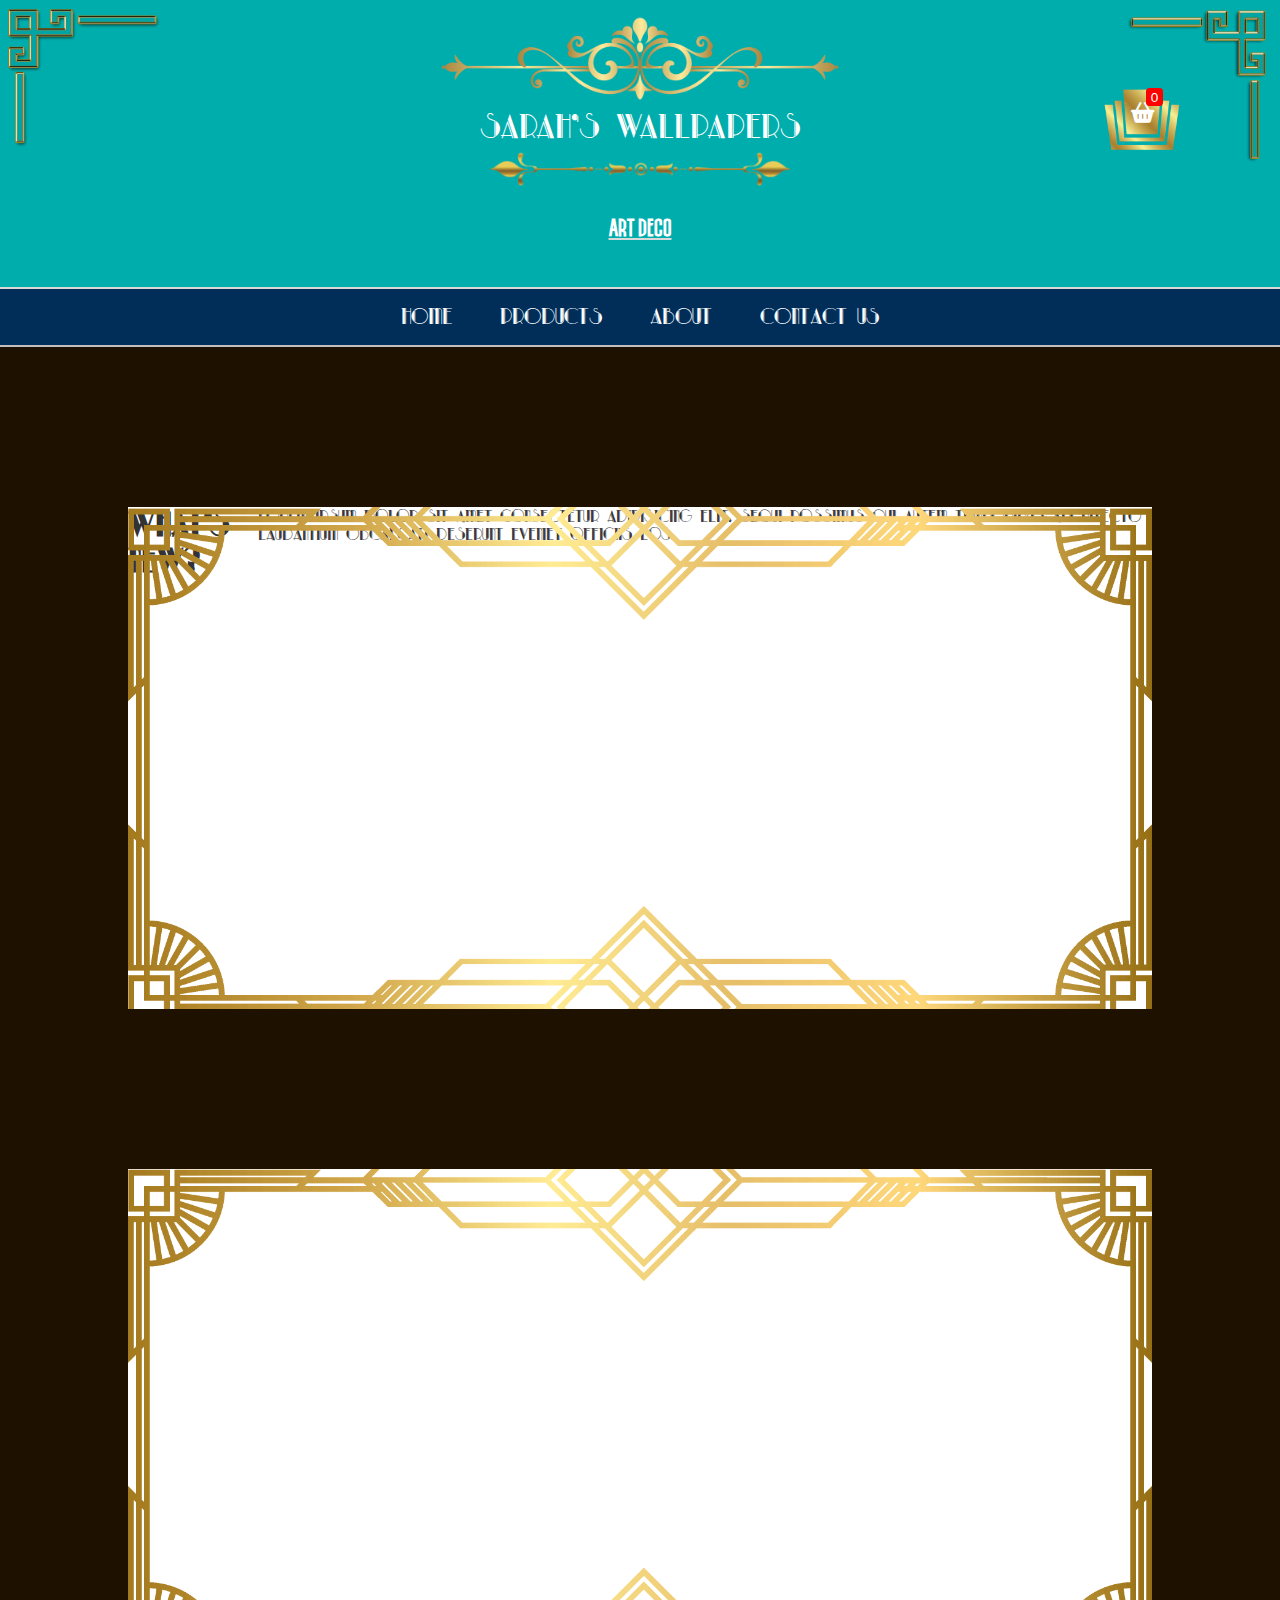
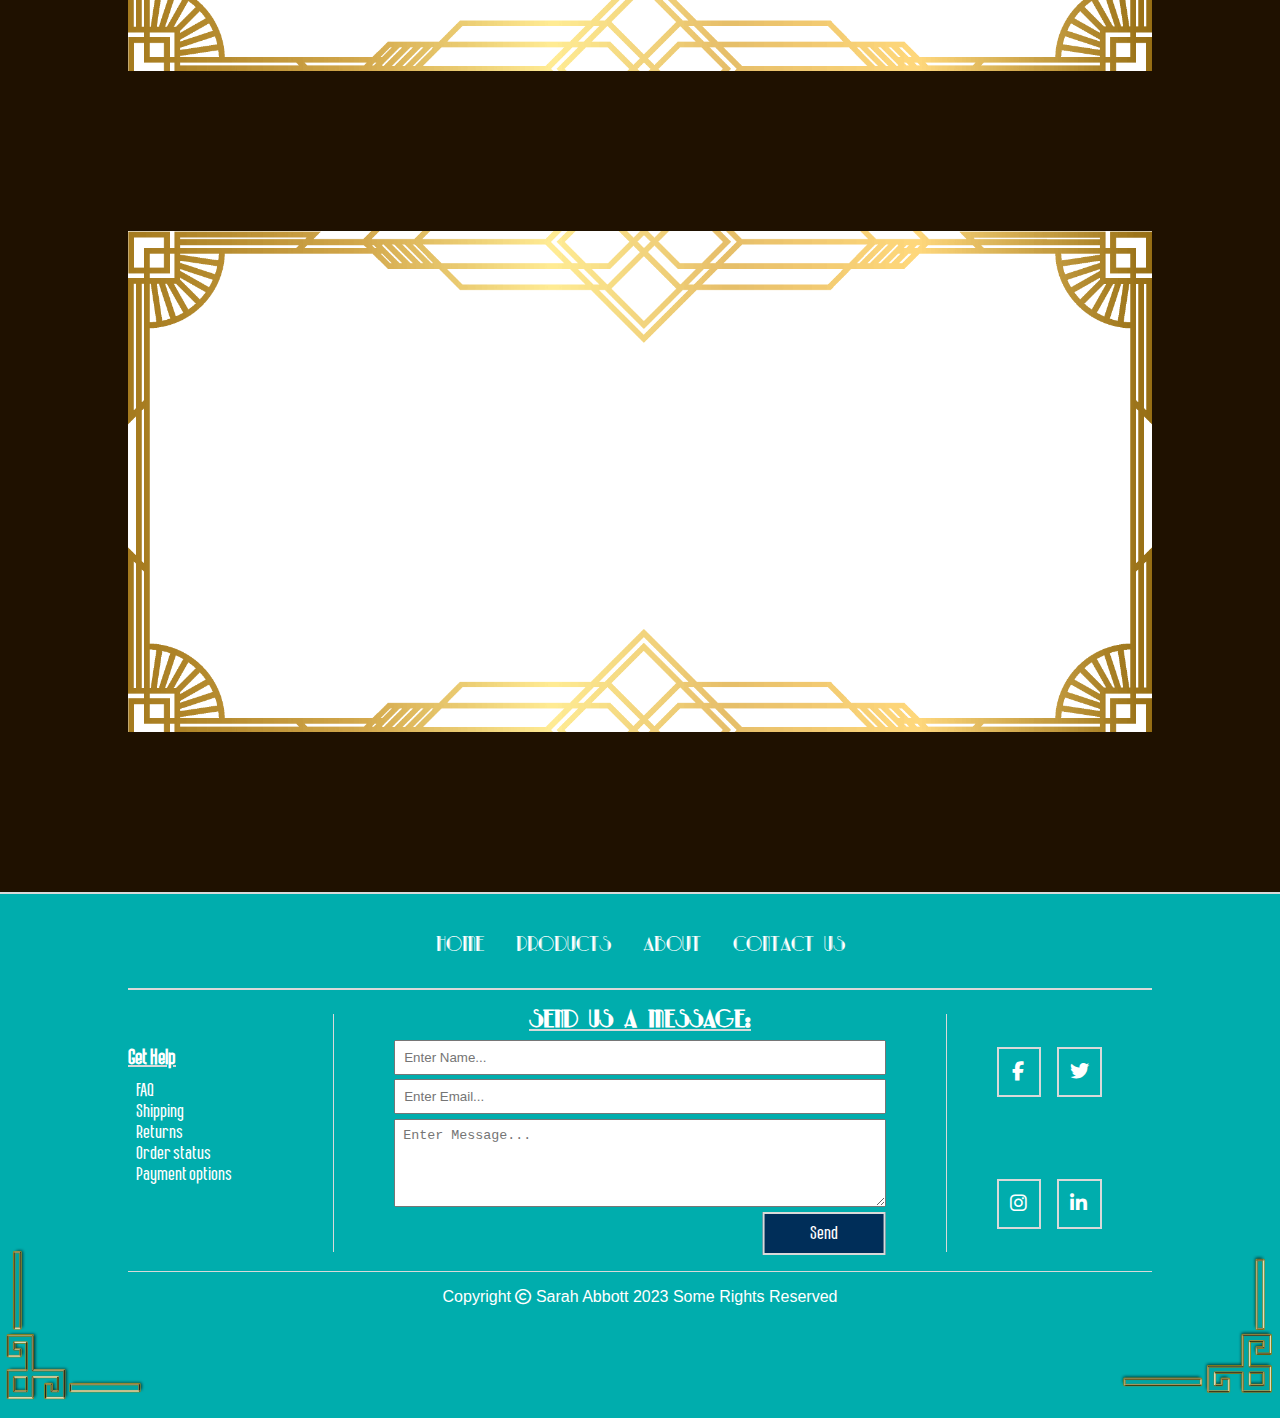
<file: index.html>
<!DOCTYPE html>
<html lang="en">
<head>
    <meta charset="UTF-8">
    <meta http-equiv="X-UA-Compatible" content="IE=edge">
    <meta name="viewport" content="width=device-width, initial-scale=1.0">
    <title>Sarah's Wallpapers | Home</title>

    <link rel="icon" type="image/x-icon" href="/Images/favicon.ico">
    <link href="https://cdnjs.cloudflare.com/ajax/libs/font-awesome/6.2.1/css/all.min.css" rel="stylesheet" type="text/css">
    <link rel="stylesheet" href="styles.css">
</head>
<body>

    <!-- page corners -->
    <div class="corners">
        <img src="/Images/Corner.png.png" alt="" class="corner1">
        <img src="/Images/Corner.png.png" alt="" class="corner2">
        <img src="/Images/Corner.png.png" alt="" class="corner3">
        <img src="/Images/Corner.png.png" alt="" class="corner4">
    </div>

    <!-- header -->
    <header class="header">
        <img src="/Images/title-banner.png" alt="" class="title-banner-top">
        <p class="title">SARAH'S WALLPAPERS</p>
        <img src="/Images/title-divider.png.png" alt="" class="title-divider">
        <h2 class="subtitle">ART DECO</h2>
    </header>

    <!-- basket -->
    <div class="basket-container">
        <img src="/Images/gold-icon.png" alt="" class="basket-background">
        <a href="/Basket/Basket.html" class="basket"><i class="fa-solid fa-basket-shopping"></i></a>
        <p class="counter">0</p>
    </div>

    <!-- sidebar -->

    <!-- navbar -->
    <nav class="navbar-container">
        <ul class="navbar-links">
            <li><a href="/index.html">Home</a></li>
            <li><a href="/Products/Products.html">Products</a></li>
            <li><a href="/About/About.html">About</a></li>
            <li><a href="/Contact-Us/Contact-Us.html">Contact Us</a></li>
        </ul>
    </nav>

    <div class="info-container">
        <img src="/Images/border2.png" alt="" class="border2">
        <h1 class="info-title">What's New?</h1>
        <p class="info-text">Lorem ipsum dolor sit 
            amet consectetur adipisicing elit. Sequi 
            possimus qui autem temporibus architecto 
            laudantium obcaecati deserunt eveniet 
            officiis eos.</p>
    </div>
    
    <div class="info-container">
        <img src="/Images/border2.png" alt="" class="border2">
    </div>

    <div class="info-container">
        <img src="/Images/border2.png" alt="" class="border2">
    </div>

    <!-- footer -->
    <footer class="footer">

        <div class="footer-container">

            <!-- footer links flex -->
            <ul class="footer-links">
                <li><a href="/index.html">Home</a></li>
                <li><a href="/Products/Products.html">Products</a></li>
                <li><a href="/About/About.html">About</a></li>
                <li><a href="/Contact-Us/Contact-Us.html">Contact Us</a></li>
            </ul>

            <!-- footer help column -->
            <div class="help-column">
                <h4 class="footer-title">Get Help</h4>
                
                <ul class="help-column-text">
                    <li><a href="#">FAQ</a></li>
                    <li><a href="#">Shipping</a></li>
                    <li><a href="#">Returns</a></li>
                    <li><a href="#">Order status</a></li>
                    <li><a href="#">Payment options</a></li>
                </ul>
            </div>

            <!-- contact via email column -->
            <form action="https://formsubmit.co/j.abbott1718@gmail.com" method="POST" class="form">
                <h1>Send us a message:</h1>
                <input type="text" name="Name" placeholder="Enter Name..." required>
                <input type="email" name="Email" placeholder="Enter Email..." required>
                <textarea name="Message" placeholder="Enter Message..."></textarea>
                <button type="submit">Send</button>
            </form>

            <!-- footer social links column -->
            <div class="social-container">
                <a href="#"><i class="fa-brands fa-facebook-f"></i></a>
                <a href="#"><i class="fa-brands fa-twitter"></i></a>
                <a href="#"><i class="fa-brands fa-instagram"></i></a>
                <a href="#"><i class="fa-brands fa-linkedin-in"></i></a>
            </div>

            <!-- copyright -->
            <div class="copyright">
                <p>Copyright <i class="fa-regular fa-copyright"></i> Sarah Abbott 2023 Some Rights Reserved</p>
            </div>
        </div>
    </footer>

    <script src="main.js"></script>
</body>
</html>
</file>
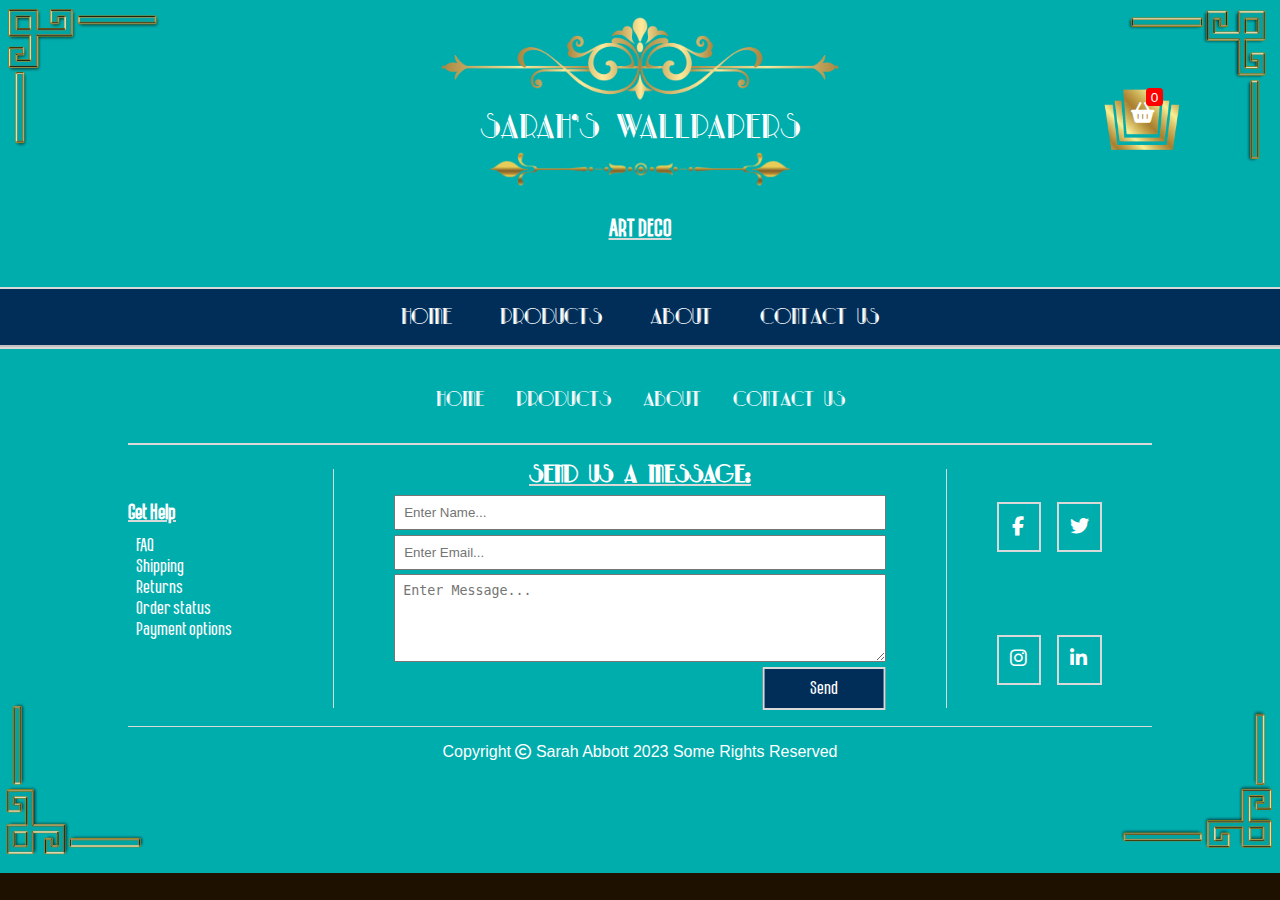
<file: About/About.html>
<!DOCTYPE html>
<html lang="en">
<head>
    <meta charset="UTF-8">
    <meta http-equiv="X-UA-Compatible" content="IE=edge">
    <meta name="viewport" content="width=device-width, initial-scale=1.0">
    <title>Sarah's Wallpapers | About</title>

    <link rel="icon" type="image/x-icon" href="/Images/favicon.ico">
    <link href="https://cdnjs.cloudflare.com/ajax/libs/font-awesome/6.2.1/css/all.min.css" rel="stylesheet" type="text/css">
    <link rel="stylesheet" href="/About/About.css">
</head>
<body>
    
    <!-- page corners -->
    <div class="corners">
        <img src="/Images/Corner.png.png" alt="" class="corner1">
        <img src="/Images/Corner.png.png" alt="" class="corner2">
        <img src="/Images/Corner.png.png" alt="" class="corner3">
        <img src="/Images/Corner.png.png" alt="" class="corner4">
    </div>

    <!-- header -->
    <header class="header">
        <img src="/Images/title-banner.png" alt="" class="title-banner-top">
        <p class="title">SARAH'S WALLPAPERS</p>
        <img src="/Images/title-divider.png.png" alt="" class="title-divider">
        <h2 class="subtitle">ART DECO</h2>
    </header>

    <!-- basket -->
    <div class="basket-container">
        <img src="/Images/gold-icon.png" alt="" class="basket-background">
        <a href="/Basket/Basket.html" class="basket"><i class="fa-solid fa-basket-shopping"></i></a>
        <p class="counter">0</p>
    </div>

    <!-- sidebar -->

    <!-- navbar -->
    <nav class="navbar-container">
        <ul class="navbar-links">
            <li><a href="/index.html">Home</a></li>
            <li><a href="/Products/Products.html">Products</a></li>
            <li><a href="/About/About.html">About</a></li>
            <li><a href="/Contact-Us/Contact-Us.html">Contact Us</a></li>
        </ul>
    </nav>






    <!-- footer -->
    <footer class="footer">

        <div class="footer-container">

            <!-- footer links flex -->
            <ul class="footer-links">
                <li><a href="/index.html">Home</a></li>
                <li><a href="/Products/Products.html">Products</a></li>
                <li><a href="/About/About.html">About</a></li>
                <li><a href="/Contact-Us/Contact-Us.html">Contact Us</a></li>
            </ul>

            <!-- footer help column -->
            <div class="help-column">
                <h4 class="footer-title">Get Help</h4>
                
                <ul class="help-column-text">
                    <li><a href="#">FAQ</a></li>
                    <li><a href="#">Shipping</a></li>
                    <li><a href="#">Returns</a></li>
                    <li><a href="#">Order status</a></li>
                    <li><a href="#">Payment options</a></li>
                </ul>
            </div>

            <!-- contact via email column -->
            <form action="https://formsubmit.co/j.abbott1718@gmail.com" method="POST" class="form">
                <h1>Send us a message:</h1>
                <input type="text" name="Name" placeholder="Enter Name..." required>
                <input type="email" name="Email" placeholder="Enter Email..." required>
                <textarea name="Message" placeholder="Enter Message..."></textarea>
                <button type="submit">Send</button>
            </form>

            <!-- footer social links column -->
            <div class="social-container">
                <a href="#"><i class="fa-brands fa-facebook-f"></i></a>
                <a href="#"><i class="fa-brands fa-twitter"></i></a>
                <a href="#"><i class="fa-brands fa-instagram"></i></a>
                <a href="#"><i class="fa-brands fa-linkedin-in"></i></a>
            </div>

            <!-- copyright -->
            <div class="copyright">
                <p>Copyright <i class="fa-regular fa-copyright"></i> Sarah Abbott 2023 Some Rights Reserved</p>
            </div>
        </div>
    </footer>

    <script src="/About/About.js"></script>
</body>
</html>
</file>
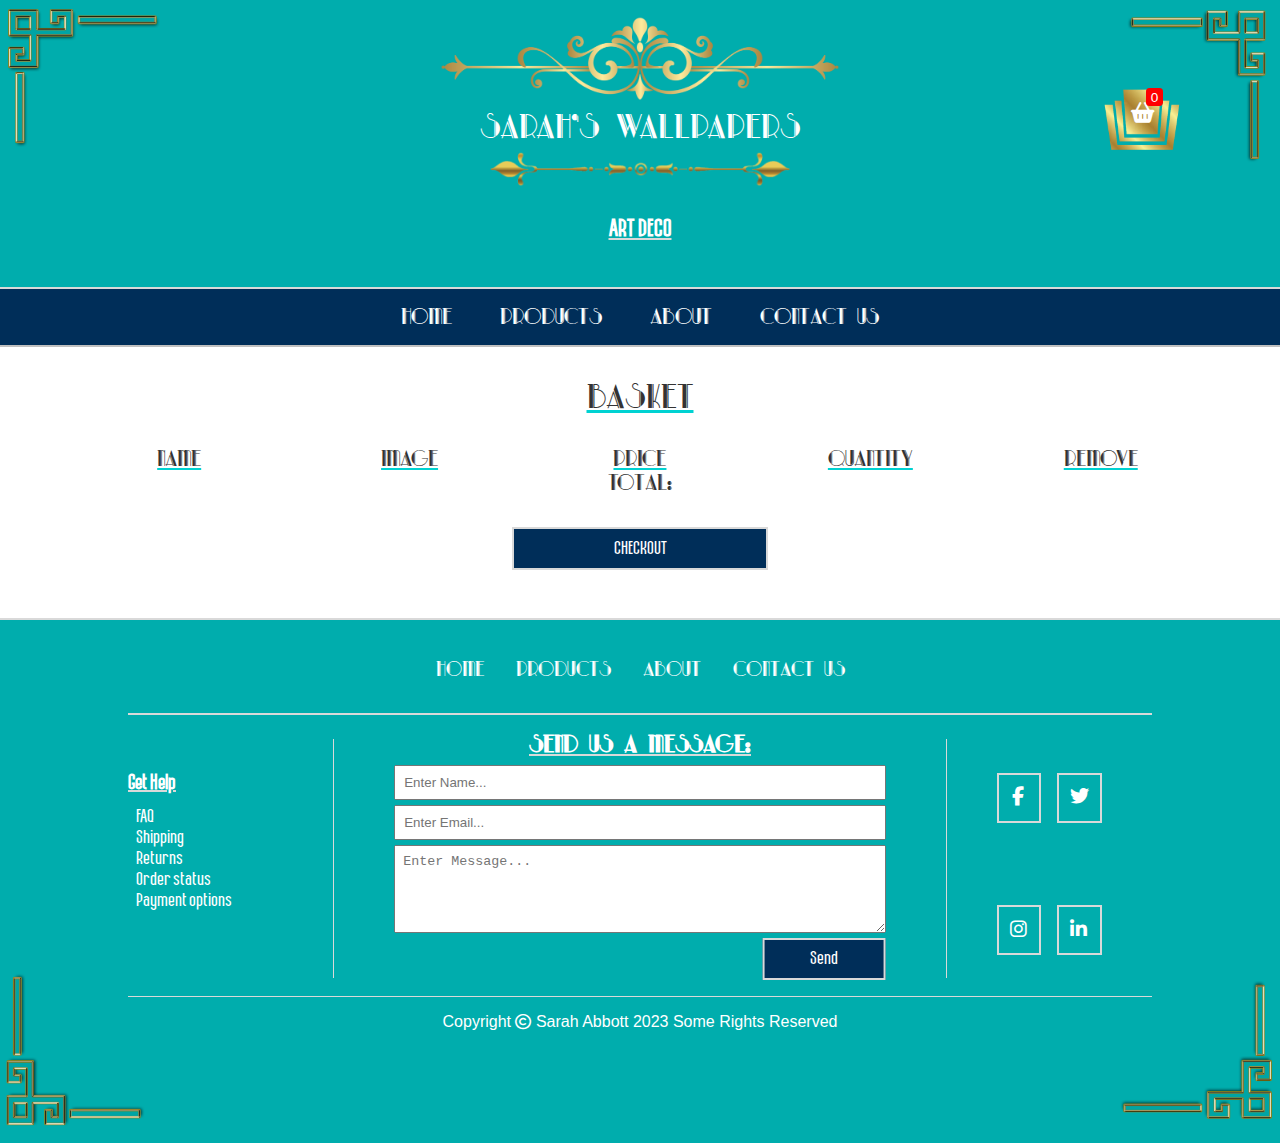
<file: Basket/Basket.html>
<!DOCTYPE html>
<html lang="en">
<head>
    <meta charset="UTF-8">
    <meta http-equiv="X-UA-Compatible" content="IE=edge">
    <meta name="viewport" content="width=device-width, initial-scale=1.0">
    <title>Sarah's Wallpapers | Basket</title>

    <link rel="icon" type="image/x-icon" href="/Images/favicon.ico">
    <link href="https://cdnjs.cloudflare.com/ajax/libs/font-awesome/6.2.1/css/all.min.css" rel="stylesheet" type="text/css">
    <link rel="stylesheet" href="/Basket/Basket.css">
</head>
<body>
    
    <!-- page corners -->
    <div class="corners">
        <img src="/Images/Corner.png.png" alt="" class="corner1">
        <img src="/Images/Corner.png.png" alt="" class="corner2">
        <img src="/Images/Corner.png.png" alt="" class="corner3">
        <img src="/Images/Corner.png.png" alt="" class="corner4">
    </div>

    <!-- header -->
    <header class="header">
        <img src="/Images/title-banner.png" alt="" class="title-banner-top">
        <p class="title">SARAH'S WALLPAPERS</p>
        <img src="/Images/title-divider.png.png" alt="" class="title-divider">
        <h2 class="subtitle">ART DECO</h2>
    </header>

    <!-- basket -->
    <div class="basket-container">
        <img src="/Images/gold-icon.png" alt="" class="basket-background">
        <a href="/Basket/Basket.html" class="basket"><i class="fa-solid fa-basket-shopping"></i></a>
        <p class="counter">0</p>
    </div>

    <!-- sidebar -->

    <!-- navbar -->
    <nav class="navbar-container">
        <ul class="navbar-links">
            <li><a href="/index.html">Home</a></li>
            <li><a href="/Products/Products.html">Products</a></li>
            <li><a href="/About/About.html">About</a></li>
            <li><a href="/Contact-Us/Contact-Us.html">Contact Us</a></li>
        </ul>
    </nav>

    <!-- basket -->
    <p class="basket-title">Basket</p>

    <div class="grid-titles">
        <p>Name</p>
        <p>Image</p>
        <p>Price</p>
        <p>Quantity</p>
        <p>Remove</p>
    </div>

    <div class="basket-grid-container"></div>
    <p class="basket-total">Total: </p>
    <div class="button-container">
        <button type="submit" class="checkout">CHECKOUT</button>
    </div>

    <!-- footer -->
    <footer class="footer">

        <div class="footer-container">

            <!-- footer links flex -->
            <ul class="footer-links">
                <li><a href="/index.html">Home</a></li>
                <li><a href="/Products/Products.html">Products</a></li>
                <li><a href="/About/About.html">About</a></li>
                <li><a href="/Contact-Us/Contact-Us.html">Contact Us</a></li>
            </ul>

            <!-- footer help column -->
            <div class="help-column">
                <h4 class="footer-title">Get Help</h4>
                
                <ul class="help-column-text">
                    <li><a href="#">FAQ</a></li>
                    <li><a href="#">Shipping</a></li>
                    <li><a href="#">Returns</a></li>
                    <li><a href="#">Order status</a></li>
                    <li><a href="#">Payment options</a></li>
                </ul>
            </div>

            <!-- contact via email column -->
            <form action="https://formsubmit.co/j.abbott1718@gmail.com" method="POST" class="form">
                <h1>Send us a message:</h1>
                <input type="text" name="Name" placeholder="Enter Name..." required>
                <input type="email" name="Email" placeholder="Enter Email..." required>
                <textarea name="Message" placeholder="Enter Message..."></textarea>
                <button type="submit">Send</button>
            </form>

            <!-- footer social links column -->
            <div class="social-container">
                <a href="#"><i class="fa-brands fa-facebook-f"></i></a>
                <a href="#"><i class="fa-brands fa-twitter"></i></a>
                <a href="#"><i class="fa-brands fa-instagram"></i></a>
                <a href="#"><i class="fa-brands fa-linkedin-in"></i></a>
            </div>

            <!-- copyright -->
            <div class="copyright">
                <p>Copyright <i class="fa-regular fa-copyright"></i> Sarah Abbott 2023 Some Rights Reserved</p>
            </div>
        </div>
    </footer>

    <script src="/Basket/Basket.js"></script>
</body>
</html>
</file>
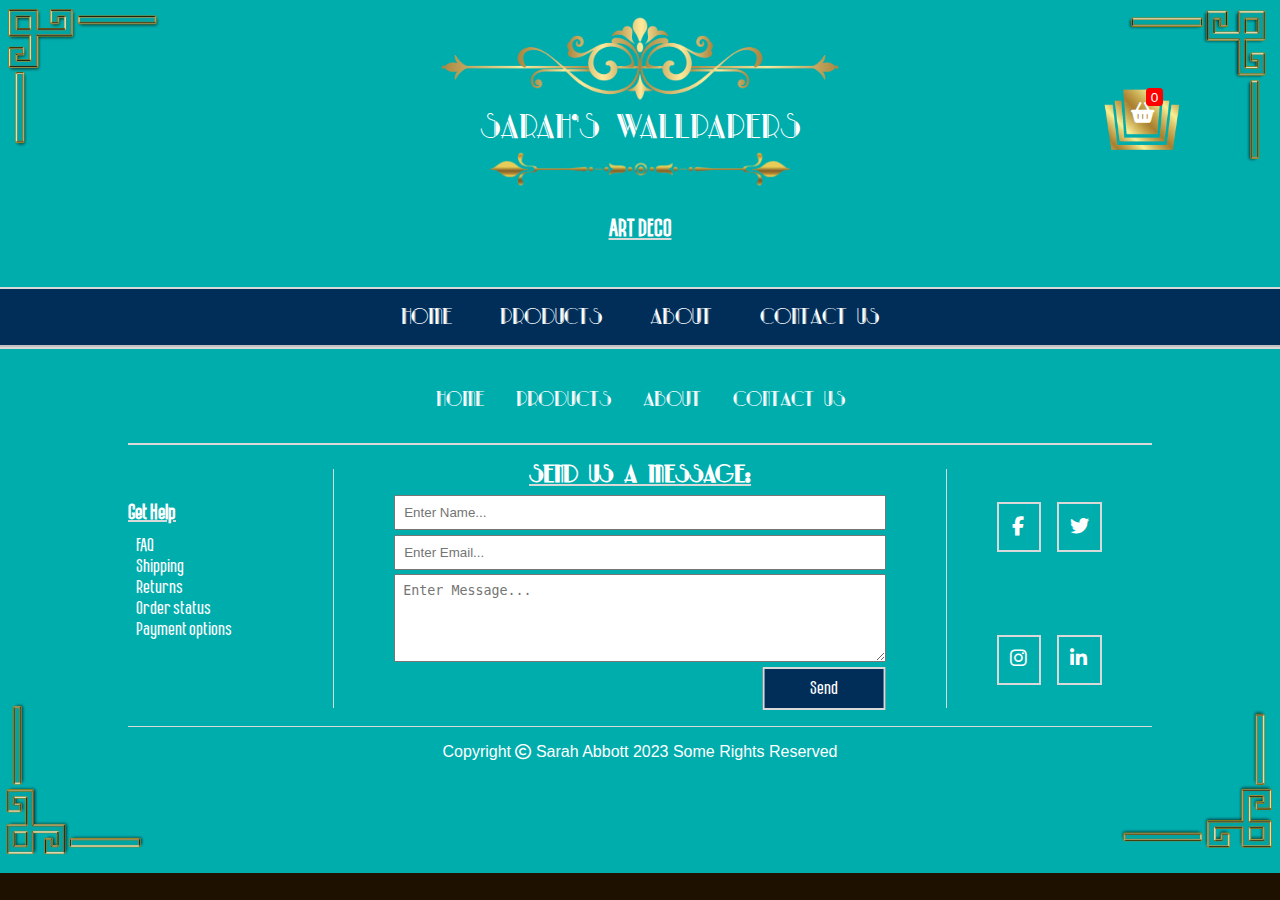
<file: Contact-Us/Contact-Us.html>
<!DOCTYPE html>
<html lang="en">
<head>
    <meta charset="UTF-8">
    <meta http-equiv="X-UA-Compatible" content="IE=edge">
    <meta name="viewport" content="width=device-width, initial-scale=1.0">
    <title>Sarah's Wallpapers | Contact Us</title>

    <link rel="icon" type="image/x-icon" href="/Images/favicon.ico">
    <link href="https://cdnjs.cloudflare.com/ajax/libs/font-awesome/6.2.1/css/all.min.css" rel="stylesheet" type="text/css">
    <link rel="stylesheet" href="/Contact-Us/Contact-Us.css">
</head>
<body>
    
    <!-- page corners -->
    <div class="corners">
        <img src="/Images/Corner.png.png" alt="" class="corner1">
        <img src="/Images/Corner.png.png" alt="" class="corner2">
        <img src="/Images/Corner.png.png" alt="" class="corner3">
        <img src="/Images/Corner.png.png" alt="" class="corner4">
    </div>

    <!-- header -->
    <header class="header">
        <img src="/Images/title-banner.png" alt="" class="title-banner-top">
        <p class="title">SARAH'S WALLPAPERS</p>
        <img src="/Images/title-divider.png.png" alt="" class="title-divider">
        <h2 class="subtitle">ART DECO</h2>
    </header>

    <!-- basket -->
    <div class="basket-container">
        <img src="/Images/gold-icon.png" alt="" class="basket-background">
        <a href="/Basket/Basket.html" class="basket"><i class="fa-solid fa-basket-shopping"></i></a>
        <p class="counter">0</p>
    </div>

    <!-- sidebar -->

    <!-- navbar -->
    <nav class="navbar-container">
        <ul class="navbar-links">
            <li><a href="/index.html">Home</a></li>
            <li><a href="/Products/Products.html">Products</a></li>
            <li><a href="/About/About.html">About</a></li>
            <li><a href="/Contact-Us/Contact-Us.html">Contact Us</a></li>
        </ul>
    </nav>






    <!-- footer -->
    <footer class="footer">

        <div class="footer-container">

            <!-- footer links flex -->
            <ul class="footer-links">
                <li><a href="/index.html">Home</a></li>
                <li><a href="/Products/Products.html">Products</a></li>
                <li><a href="/About/About.html">About</a></li>
                <li><a href="/Contact-Us/Contact-Us.html">Contact Us</a></li>
            </ul>

            <!-- footer help column -->
            <div class="help-column">
                <h4 class="footer-title">Get Help</h4>
                
                <ul class="help-column-text">
                    <li><a href="#">FAQ</a></li>
                    <li><a href="#">Shipping</a></li>
                    <li><a href="#">Returns</a></li>
                    <li><a href="#">Order status</a></li>
                    <li><a href="#">Payment options</a></li>
                </ul>
            </div>

            <!-- contact via email column -->
            <form action="https://formsubmit.co/j.abbott1718@gmail.com" method="POST" class="form">
                <h1>Send us a message:</h1>
                <input type="text" name="Name" placeholder="Enter Name..." required>
                <input type="email" name="Email" placeholder="Enter Email..." required>
                <textarea name="Message" placeholder="Enter Message..."></textarea>
                <button type="submit">Send</button>
            </form>

            <!-- footer social links column -->
            <div class="social-container">
                <a href="#"><i class="fa-brands fa-facebook-f"></i></a>
                <a href="#"><i class="fa-brands fa-twitter"></i></a>
                <a href="#"><i class="fa-brands fa-instagram"></i></a>
                <a href="#"><i class="fa-brands fa-linkedin-in"></i></a>
            </div>

            <!-- copyright -->
            <div class="copyright">
                <p>Copyright <i class="fa-regular fa-copyright"></i> Sarah Abbott 2023 Some Rights Reserved</p>
            </div>
        </div>
    </footer>

    <script src="/Contact-Us/Contact-Us.js"></script>
</body>
</html>
</file>
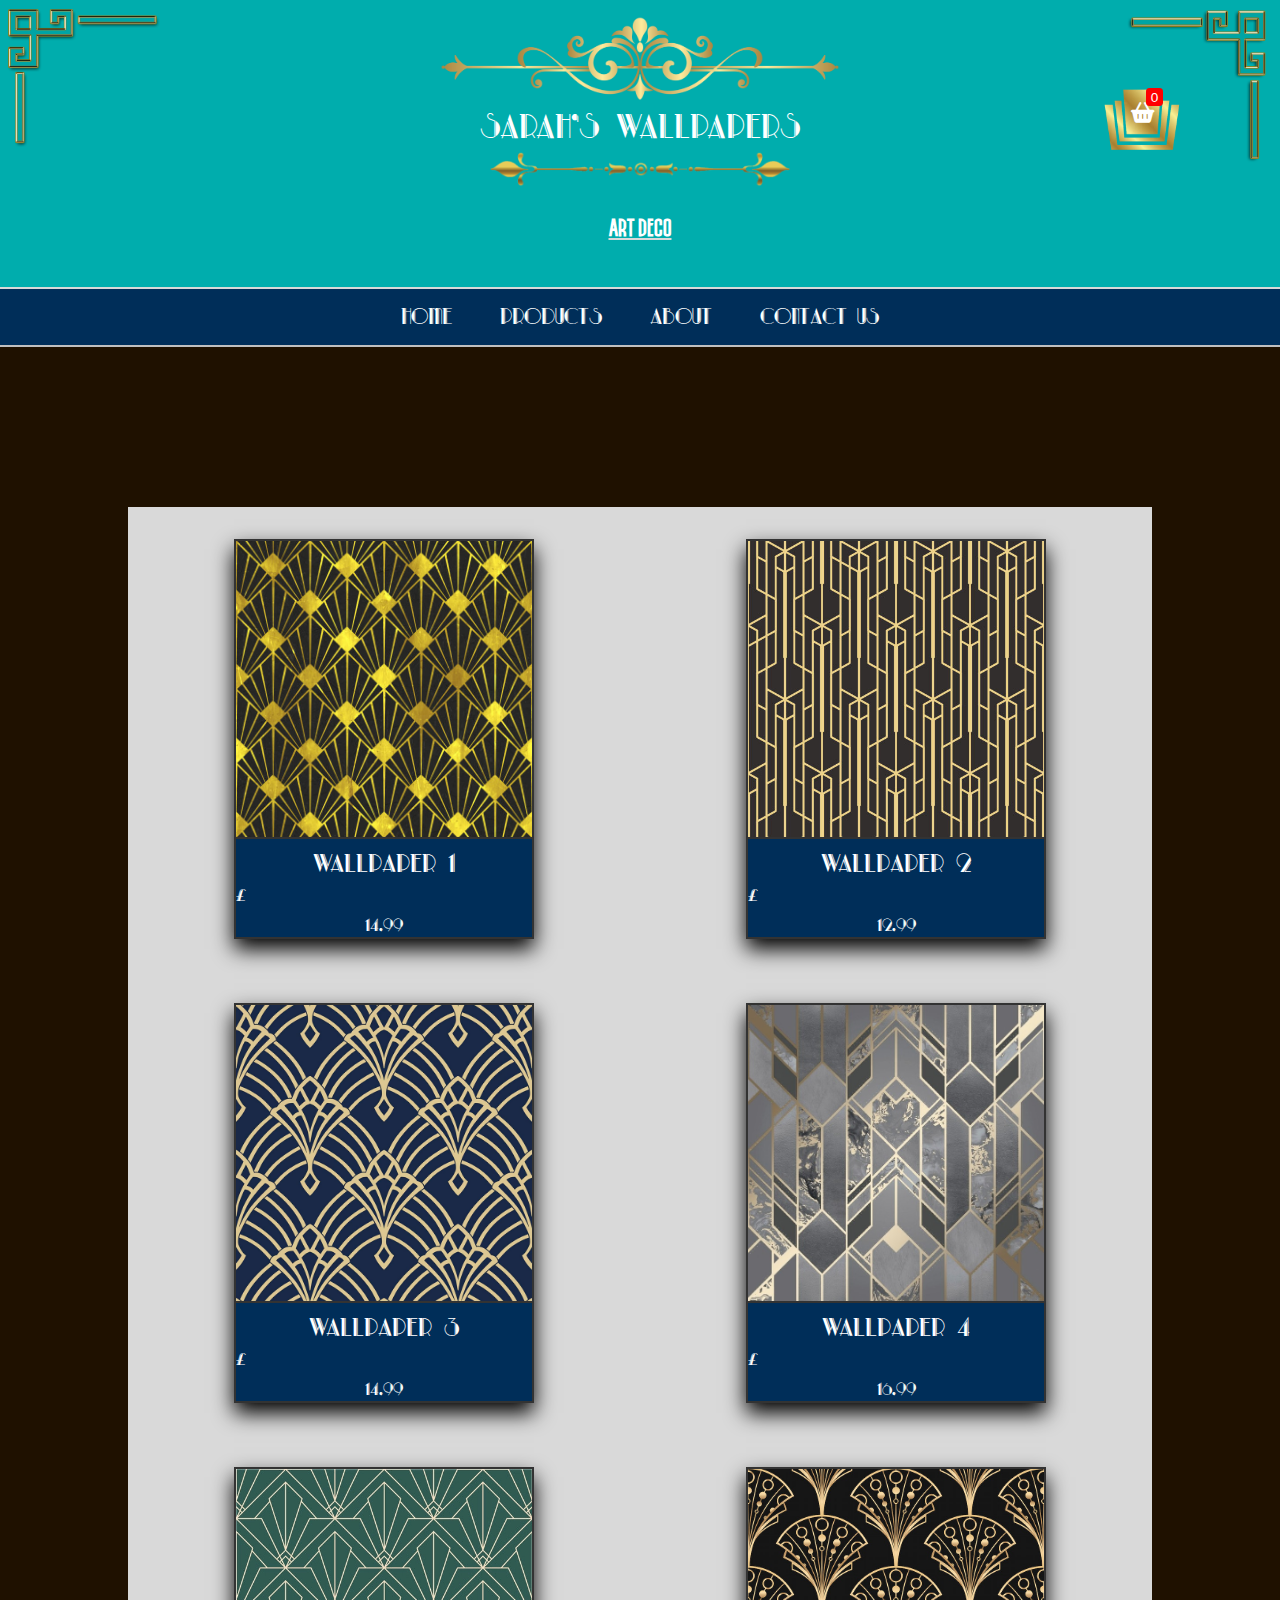
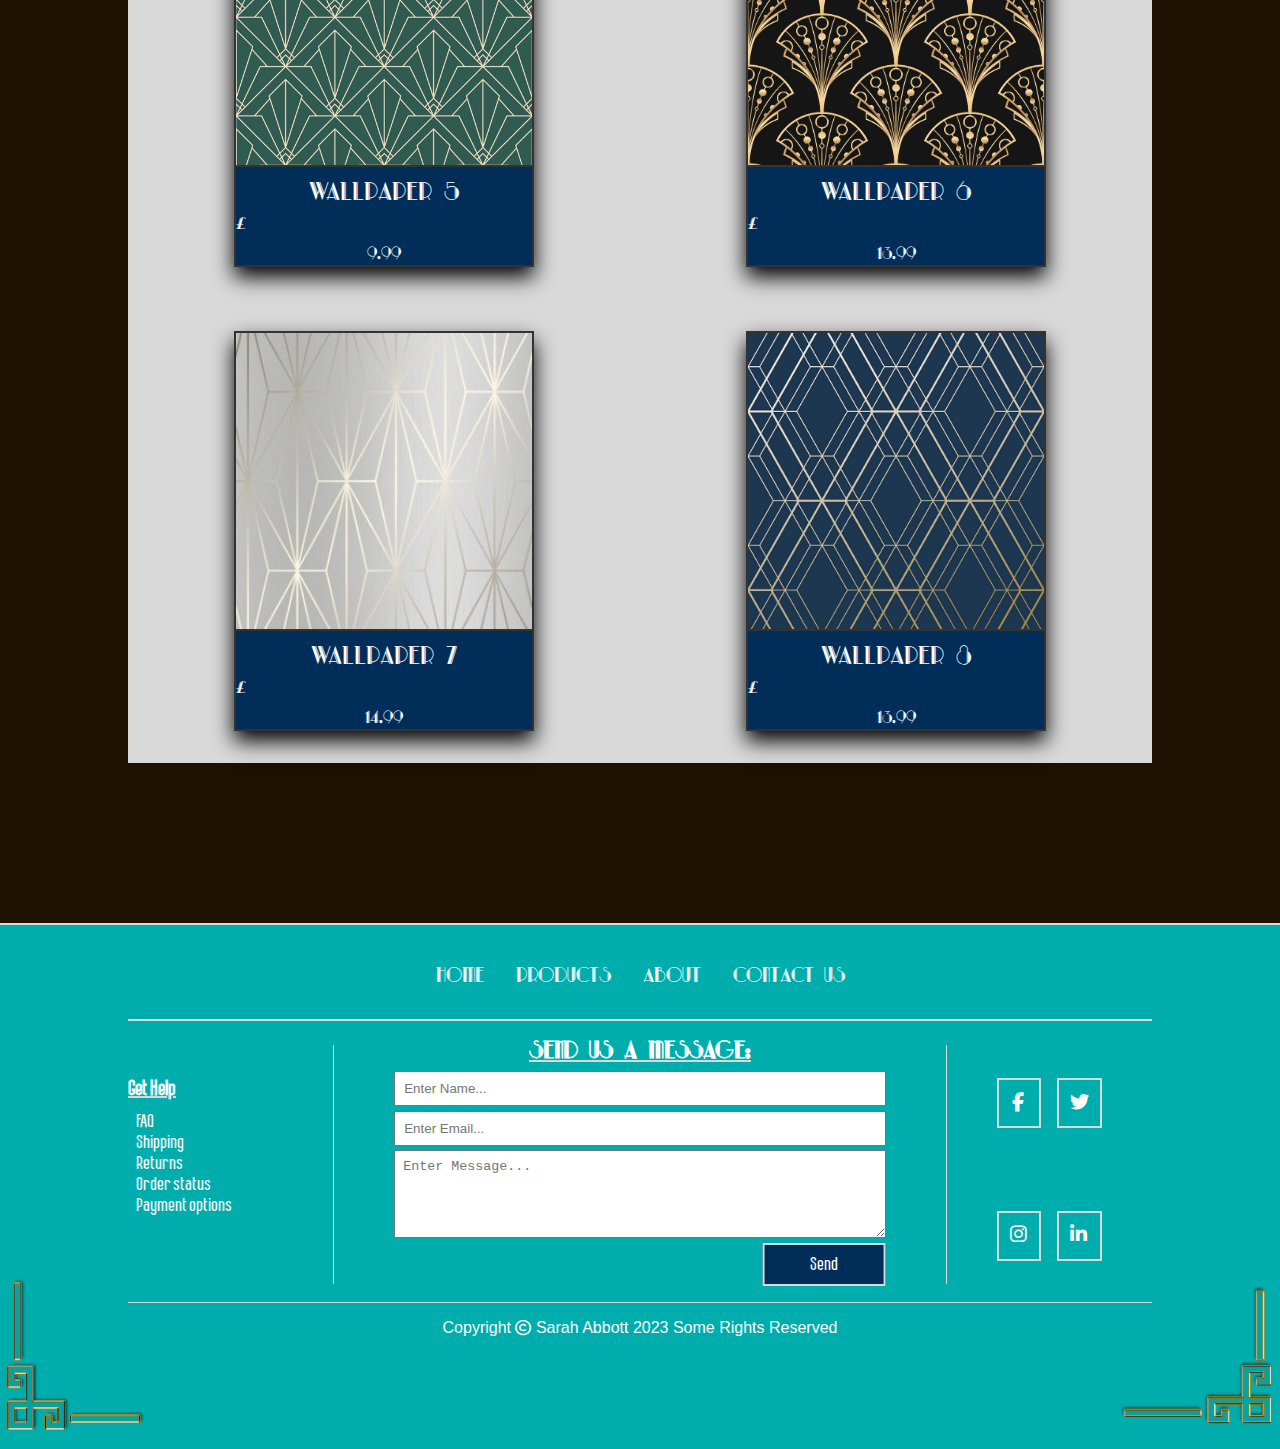
<file: Products/Products.html>
<!DOCTYPE html>
<html lang="en">
<head>
    <meta charset="UTF-8">
    <meta http-equiv="X-UA-Compatible" content="IE=edge">
    <meta name="viewport" content="width=device-width, initial-scale=1.0">
    <title>Sarah's Wallpapers | Home</title>

    <link rel="icon" type="image/x-icon" href="/Images/favicon.ico">
    <link href="https://cdnjs.cloudflare.com/ajax/libs/font-awesome/6.2.1/css/all.min.css" rel="stylesheet" type="text/css">
    <link rel="stylesheet" href="Products.css">
</head>
<body>

    <!-- page corners -->
    <div class="corners">
        <img src="/Images/Corner.png.png" alt="" class="corner1">
        <img src="/Images/Corner.png.png" alt="" class="corner2">
        <img src="/Images/Corner.png.png" alt="" class="corner3">
        <img src="/Images/Corner.png.png" alt="" class="corner4">
    </div>

    <!-- header -->
    <header class="header">
        <img src="/Images/title-banner.png" alt="" class="title-banner-top">
        <p class="title">SARAH'S WALLPAPERS</p>
        <img src="/Images/title-divider.png.png" alt="" class="title-divider">
        <h2 class="subtitle">ART DECO</h2>
    </header>

    <!-- basket -->
    <div class="basket-container">
        <img src="/Images/gold-icon.png" alt="" class="basket-background">
        <a href="/Basket/Basket.html" class="basket"><i class="fa-solid fa-basket-shopping"></i></a>
        <p class="counter">0</p>
    </div>

    <!-- sidebar -->

    <!-- navbar -->
    <nav class="navbar-container">
        <ul class="navbar-links">
            <li><a href="/index.html">Home</a></li>
            <li><a href="/Products/Products.html">Products</a></li>
            <li><a href="/About/About.html">About</a></li>
            <li><a href="/Contact-Us/Contact-Us.html">Contact Us</a></li>
        </ul>
    </nav>

    <!-- products -->
    <div class="products-wrapper">

        <!-- wallpaper 1 -->
        <div class="product-card-wrapper">
            <div class="background"></div>
            <div class="product-card">
                <img src="/Images/wallpaper1.jfif" alt="" class="product-image">
                <p class="add-to-basket">ADD TO BASKET</p>
            </div>
            <p class="card-title">Wallpaper 1</p>
            <div class="pounds">
                <p>£</p><p class="card-price">14.99</p>
            </div>
        </div>

        <!-- wallpaper 2 -->
        <div class="product-card-wrapper">
            <div class="background"></div>
            <div class="product-card">
                <img src="/Images/wallpaper2.png" alt="" class="product-image">
                <p class="add-to-basket">ADD TO BASKET</p>
            </div>
            <p class="card-title">Wallpaper 2</p>
            <div class="pounds">
                <p>£</p><p class="card-price">12.99</p>
            </div>
        </div>

        <!-- wallpaper 3 -->
        <div class="product-card-wrapper">
            <div class="background"></div>
            <div class="product-card">
                <img src="/Images/wallpaper3.jpg" alt="" class="product-image">
                <p class="add-to-basket">ADD TO BASKET</p>
            </div>
            <p class="card-title">Wallpaper 3</p>
            <div class="pounds">
                <p>£</p><p class="card-price">14.99</p>
            </div>
        </div>

        <!-- wallpaper 4 -->
        <div class="product-card-wrapper">
            <div class="background"></div>
            <div class="product-card">
                <img src="/Images/wallpaper8.jpg" alt="" class="product-image">
                <p class="add-to-basket">ADD TO BASKET</p>
            </div>
            <p class="card-title">Wallpaper 4</p>
            <div class="pounds">
                <p>£</p><p class="card-price">16.99</p>
            </div>
        </div>

        <!-- wallpaper 5 -->
        <div class="product-card-wrapper">
            <div class="background"></div>
            <div class="product-card">
                <img src="/Images/wallpaper5.jfif" alt="" class="product-image">
                <p class="add-to-basket">ADD TO BASKET</p>
            </div>
            <p class="card-title">Wallpaper 5</p>
            <div class="pounds">
                <p>£</p><p class="card-price">9.99</p>
            </div>
        </div>

        <!-- wallpaper 6 -->
        <div class="product-card-wrapper">
            <div class="background"></div>
            <div class="product-card">
                <img src="/Images/wallpaper6.jpg" alt="" class="product-image">
                <p class="add-to-basket">ADD TO BASKET</p>
            </div>
            <p class="card-title">Wallpaper 6</p>
            <div class="pounds">
                <p>£</p><p class="card-price">13.99</p>
            </div>
        </div>

        <!-- wallpaper 7 -->
        <div class="product-card-wrapper">
            <div class="background"></div>
            <div class="product-card">
                <img src="/Images/wallpaper7.jpg" alt="" class="product-image">
                <p class="add-to-basket">ADD TO BASKET</p>
            </div>
            <p class="card-title">Wallpaper 7</p>
            <div class="pounds">
                <p>£</p><p class="card-price">14.99</p>
            </div>
        </div>

        <!-- wallpaper 8 -->
        <div class="product-card-wrapper">
            <div class="background"></div>
            <div class="product-card">
                <img src="/Images/wallpaper4.jpg" alt="" class="product-image">
                <p class="add-to-basket">ADD TO BASKET</p>
            </div>
            <p class="card-title">Wallpaper 8</p>
            <div class="pounds">
                <p>£</p><p class="card-price">13.99</p>
            </div>
        </div>
    </div>

    <!-- footer -->
    <footer class="footer">

        <div class="footer-container">

            <!-- footer links flex -->
            <ul class="footer-links">
                <li><a href="/index.html">Home</a></li>
                <li><a href="/Products/Products.html">Products</a></li>
                <li><a href="/About/About.html">About</a></li>
                <li><a href="/Contact-Us/Contact-Us.html">Contact Us</a></li>
            </ul>

            <!-- footer help column -->
            <div class="help-column">
                <h4 class="footer-title">Get Help</h4>
                
                <ul class="help-column-text">
                    <li><a href="#">FAQ</a></li>
                    <li><a href="#">Shipping</a></li>
                    <li><a href="#">Returns</a></li>
                    <li><a href="#">Order status</a></li>
                    <li><a href="#">Payment options</a></li>
                </ul>
            </div>

            <!-- contact via email column -->
            <form action="https://formsubmit.co/j.abbott1718@gmail.com" method="POST" class="form">
                <h1>Send us a message:</h1>
                <input type="text" name="Name" placeholder="Enter Name..." required>
                <input type="email" name="Email" placeholder="Enter Email..." required>
                <textarea name="Message" placeholder="Enter Message..."></textarea>
                <button type="submit">Send</button>
            </form>

            <!-- footer social links column -->
            <div class="social-container">
                <a href="#"><i class="fa-brands fa-facebook-f"></i></a>
                <a href="#"><i class="fa-brands fa-twitter"></i></a>
                <a href="#"><i class="fa-brands fa-instagram"></i></a>
                <a href="#"><i class="fa-brands fa-linkedin-in"></i></a>
            </div>

            <!-- copyright -->
            <div class="copyright">
                <p>Copyright <i class="fa-regular fa-copyright"></i> Sarah Abbott 2023 Some Rights Reserved</p>
            </div>
        </div>
    </footer>

    <script src="Products.js"></script>
</body>
</html>
</file>
<file: styles.css>
*, *::before, *::after {
    margin: 0;
    padding: 0;
    box-sizing: border-box;
}

:root {
    --color: #fff;
}

body {
    background: #1f1100;
    color: var(--color);
    width: 100%;
    position: relative;
    font-family: art-deco-title;
    overflow-x: hidden;
}

@font-face {
    font-family: art-deco;
    src: url(/RocketeersIkiikocom-Rp8jV.otf);
}

@font-face {
    font-family: art-deco-title;
    src: url(/ParkLaneNF.otf);
}

.corners img {
    position: absolute;
    width: 10rem;
}

.corner1 {
    top: 0;
    left: 0;
}

.corner2 {
    top: 0.5rem;
    right: 0;
    transform: rotate(90deg);
}

.corner3 {
    bottom: 1rem;
    left: -0.5rem;
    transform: rotate(-90deg);
    pointer-events: none;
}

.corner4 {
    bottom: 1rem;
    right: 0;
    transform: rotate(180deg);
    pointer-events: none;
}

.header {
    display: flex;
    flex-direction: column;
    align-items: center;
    background: #00adad;
    border-bottom: 2px solid #d9d9d9;
}

.title-banner-top {
    width: 25rem;
    padding-top: 1rem;
}

.title {
    padding: 0.5rem;
    font-family: art-deco-title;
    font-size: 2rem;
}

.title-divider {
    position: absolute;
    top: 3.5rem;
    width: 20rem;
}

.subtitle {
    font-family: art-deco;
    padding: 4rem 0 2.75rem 0;
    text-decoration: underline #d9d9d9;
}

.divider {
    position: absolute;
    top: 4.7rem;
    margin-left: 50%;
    transform: translateX(-50%);
    width: 60vw;
    height: 70vh;
}

.navbar-container {
    display: flex;
    justify-content: center;
    background: #002e59;
    padding: 1rem;
    border-bottom: 2px solid silver;
}

.navbar-links {
    display: flex;
}

.navbar-links li {
    list-style: none;
}

.navbar-links li a {
    text-decoration: none;
    color: #fff;
    font-size: 1.3rem;
    padding: 0.5rem 1rem;
    margin: 0 0.5rem;
    transition: all 0.3s;
    border-radius: 0.2rem;
    position: relative;
}

.navbar-links li a:hover {
    text-shadow: 0 0 5px black;
}

.navbar-links li a::after {
    content: '';
    position: absolute;
    bottom: 0;
    left: 0;
    height: 2px;
    width: 80%;
    margin-left: 10%;
    transform: scale(0);
    transition: all 0.3s;
    transform-origin: center;
}

.navbar-links li a:hover::after {
    transform: scale(1);
    background: #d9d9d9
}

/* basket */
.basket-background {
    width: 7rem;
    position: absolute;
    top: 5rem;
    right: 5rem;
}

.basket {
    color: #fff;
    position: absolute;
    top: 6.3rem;
    right: 7.9rem;
    font-size: 1.3rem;
}

.counter {
    font-family: helvetica;
    position: absolute;
    top: 5.5rem;
    right: 7.3rem;
    background: red;
    padding: 0.1rem 0.3rem;
    border-radius: 20%;
    font-size: 0.85rem;
}

/* info containers */
.info-container {
    display: flex;
    max-width: 80%;
    height: 31.35rem;
    background: var(--color);
    position: relative;
    margin: 10rem auto;
    overflow: hidden;
    color: #333;
}

.border2 {
    width: 100%;
    position: absolute;
    top: -5.607rem;
    left: -0.01rem;
}



/* footer grid */
.footer {
    background: #00adad;
    padding: 0.4rem 0 7rem 0;
    border-top: 2px solid #d9d9d9;
}

.footer-container {
    width: 80%;
    margin: auto;
    display: grid;
    grid-template-columns: 20% auto 20%;
    font-family: art-deco;
}

.footer-links {
    grid-area: 1 / 1;
    grid-column: span 3;
    display: flex;
    justify-content: center;
    font-family: art-deco-title;
    list-style: none;
    padding: 2rem;
    border-bottom: 2px solid #d9d9d9;
}

.footer-links li a {
    font-size: 1.2rem;
    text-decoration: none;
    color: var(--color);
    padding: 1rem 0;
    margin: 0 1rem;
    position: relative;
}

.footer-links li a::after {
    content: '';
    position: absolute;
    bottom: 0.8rem;
    left: 0;
    height: 2px;
    width: 80%;
    margin-left: 10%;
    transform: scale(0);
    transition: all 0.3s;
    transform-origin: center;
}

.footer-links li a:hover::after {
    transform: scale(1);
    background: #d9d9d9
}

.help-column {
    grid-area: 2 / 1;
    display: flex;
    flex-direction: column;
    padding-top: 1rem;
    margin-top: 20%;
}

.footer-title {
    margin-bottom: 0.7rem;
    font-size: 1.3rem;
    text-decoration: underline 2px #d9d9d9;
}

.help-column-text {
    list-style: none;
}

.help-column-text li a {
    text-decoration: none;
    color: var(--color);
    transition: all 0.3s;
    font-size: 1.2rem;
    padding-left: 0.5rem;
}

.help-column-text li a:hover {
    padding-left: 1rem;
}

.form {
    grid-area: 2 / 2;
    display: flex;
    flex-direction: column;
    padding-top: 1rem;
    position: relative;
}

.form h1 {
    align-self: center;
    text-decoration: underline #d9d9d9;
    font-family: art-deco-title;
    margin-bottom: 0.5rem;
    font-size: 1.4rem;
}

.form input {
    width: 80%;
    align-self: center;
    outline: none;
    padding: 0.5rem;
    margin-bottom: 0.3rem;
}

.form textarea {
    width: 80%;
    align-self: center;
    outline: none;
    padding: 0.5rem;
    padding-bottom: 3rem;
    margin-bottom: 0.3rem;
}

.form button {
    padding: 0.5rem 1rem;
    width: 20%;
    border: 2px solid #d9d9d9;
    outline: none;
    cursor: pointer;
    color: var(--color);
    background: #002e59;
    padding-top: 0.6rem;
    font-family: art-deco;
    font-size: 1.2rem;
    align-self: flex-end;
    transform: translateX(-50%);
    transition: all 0.3s;
    margin-bottom: 1rem;
}

.form button:hover {
    background: #00d2d2;
    text-shadow: 0 0 5px black;
}

.form::before {
    content: '';
    position: absolute;
    left: 0;
    top: 1.5rem;
    width: 1px;
    height: 85%;
    background: #d9d9d9;
}

.form::after {
    content: '';
    position: absolute;
    right: 0;
    top: 1.5rem;
    width: 1px;
    height: 85%;
    background: #d9d9d9;
}

.social-container {
    grid-area: 2 / 3;
    display: grid;
    grid-template-columns: auto auto;
    grid-column-gap: 1rem;
    padding-top: 1rem;
    justify-content: center;
    align-items: center;
}

.social-container a {
    color: var(--color);
    padding: 0.7rem;
    padding-top: 0.8rem;
    border: 2px solid #d9d9d9;
    font-size: 1.2rem;
    transition: all 0.3s;
}

.social-container a:hover {
    background: var(--color);
    color: #00adad;
}

.social-container a:first-child {
    padding-left: 0.8rem;
}

.copyright {
    grid-area: 3 / 1;
    grid-column: span 3;
    color: var(--color);
    display: flex;
    justify-content: center;
    padding-top: 1rem;
    border-top: 1px solid #d9d9d9;
    font-family: Arial, Helvetica, sans-serif;
}
</file>
<file: About/About.css>
*, *::before, *::after {
    margin: 0;
    padding: 0;
    box-sizing: border-box;
}

:root {
    --color: #fff;
}

body {
    background: #1f1100;
    color: var(--color);
    width: 100%;
    position: relative;
    font-family: art-deco-title;
    overflow-x: hidden;
}

@font-face {
    font-family: art-deco;
    src: url(/RocketeersIkiikocom-Rp8jV.otf);
}

@font-face {
    font-family: art-deco-title;
    src: url(/ParkLaneNF.otf);
}

.corners img {
    position: absolute;
    width: 10rem;
}

.corner1 {
    top: 0;
    left: 0;
}

.corner2 {
    top: 0.5rem;
    right: 0;
    transform: rotate(90deg);
}

.corner3 {
    bottom: 1rem;
    left: -0.5rem;
    transform: rotate(-90deg);
    pointer-events: none;
}

.corner4 {
    bottom: 1rem;
    right: 0;
    transform: rotate(180deg);
    pointer-events: none;
}

.header {
    display: flex;
    flex-direction: column;
    align-items: center;
    background: #00adad;
    border-bottom: 2px solid #d9d9d9;
}

.title-banner-top {
    width: 25rem;
    padding-top: 1rem;
}

.title {
    padding: 0.5rem;
    font-family: art-deco-title;
    font-size: 2rem;
}

.title-divider {
    position: absolute;
    top: 3.5rem;
    width: 20rem;
}

.subtitle {
    font-family: art-deco;
    padding: 4rem 0 2.75rem 0;
    text-decoration: underline #d9d9d9;
}

.divider {
    position: absolute;
    top: 4.7rem;
    margin-left: 50%;
    transform: translateX(-50%);
    width: 60vw;
    height: 70vh;
}

.navbar-container {
    display: flex;
    justify-content: center;
    background: #002e59;
    padding: 1rem;
    border-bottom: 2px solid silver;
}

.navbar-links {
    display: flex;
}

.navbar-links li {
    list-style: none;
}

.navbar-links li a {
    text-decoration: none;
    color: #fff;
    font-size: 1.3rem;
    padding: 0.5rem 1rem;
    margin: 0 0.5rem;
    transition: all 0.3s;
    border-radius: 0.2rem;
    position: relative;
}

.navbar-links li a:hover {
    text-shadow: 0 0 5px black;
}

.navbar-links li a::after {
    content: '';
    position: absolute;
    bottom: 0;
    left: 0;
    height: 2px;
    width: 80%;
    margin-left: 10%;
    transform: scale(0);
    transition: all 0.3s;
    transform-origin: center;
}

.navbar-links li a:hover::after {
    transform: scale(1);
    background: #d9d9d9
}

/* basket */
.basket-background {
    width: 7rem;
    position: absolute;
    top: 5rem;
    right: 5rem;
}

.basket {
    color: #fff;
    position: absolute;
    top: 6.3rem;
    right: 7.9rem;
    font-size: 1.3rem;
}

.counter {
    font-family: helvetica;
    position: absolute;
    top: 5.5rem;
    right: 7.3rem;
    background: red;
    padding: 0.1rem 0.3rem;
    border-radius: 20%;
    font-size: 0.85rem;
}

/* content */




/* footer grid */
.footer {
    background: #00adad;
    padding: 0.4rem 0 7rem 0;
    border-top: 2px solid #d9d9d9;
}

.footer-container {
    width: 80%;
    margin: auto;
    display: grid;
    grid-template-columns: 20% auto 20%;
    font-family: art-deco;
}

.footer-links {
    grid-area: 1 / 1;
    grid-column: span 3;
    display: flex;
    justify-content: center;
    font-family: art-deco-title;
    list-style: none;
    padding: 2rem;
    border-bottom: 2px solid #d9d9d9;
}

.footer-links li a {
    font-size: 1.2rem;
    text-decoration: none;
    color: var(--color);
    padding: 1rem 0;
    margin: 0 1rem;
    position: relative;
}

.footer-links li a::after {
    content: '';
    position: absolute;
    bottom: 0.8rem;
    left: 0;
    height: 2px;
    width: 80%;
    margin-left: 10%;
    transform: scale(0);
    transition: all 0.3s;
    transform-origin: center;
}

.footer-links li a:hover::after {
    transform: scale(1);
    background: #d9d9d9
}

.help-column {
    grid-area: 2 / 1;
    display: flex;
    flex-direction: column;
    padding-top: 1rem;
    margin-top: 20%;
}

.footer-title {
    margin-bottom: 0.7rem;
    font-size: 1.3rem;
    text-decoration: underline 2px #d9d9d9;
}

.help-column-text {
    list-style: none;
}

.help-column-text li a {
    text-decoration: none;
    color: var(--color);
    transition: all 0.3s;
    font-size: 1.2rem;
    padding-left: 0.5rem;
}

.help-column-text li a:hover {
    padding-left: 1rem;
}

.form {
    grid-area: 2 / 2;
    display: flex;
    flex-direction: column;
    padding-top: 1rem;
    position: relative;
}

.form h1 {
    align-self: center;
    text-decoration: underline #d9d9d9;
    font-family: art-deco-title;
    margin-bottom: 0.5rem;
    font-size: 1.4rem;
}

.form input {
    width: 80%;
    align-self: center;
    outline: none;
    padding: 0.5rem;
    margin-bottom: 0.3rem;
}

.form textarea {
    width: 80%;
    align-self: center;
    outline: none;
    padding: 0.5rem;
    padding-bottom: 3rem;
    margin-bottom: 0.3rem;
}

.form button {
    padding: 0.5rem 1rem;
    width: 20%;
    border: 2px solid #d9d9d9;
    outline: none;
    cursor: pointer;
    color: var(--color);
    background: #002e59;
    padding-top: 0.6rem;
    font-family: art-deco;
    font-size: 1.2rem;
    align-self: flex-end;
    transform: translateX(-50%);
    transition: all 0.3s;
    margin-bottom: 1rem;
}

.form button:hover {
    background: #00d2d2;
    text-shadow: 0 0 5px black;
}

.form::before {
    content: '';
    position: absolute;
    left: 0;
    top: 1.5rem;
    width: 1px;
    height: 85%;
    background: #d9d9d9;
}

.form::after {
    content: '';
    position: absolute;
    right: 0;
    top: 1.5rem;
    width: 1px;
    height: 85%;
    background: #d9d9d9;
}

.social-container {
    grid-area: 2 / 3;
    display: grid;
    grid-template-columns: auto auto;
    grid-column-gap: 1rem;
    padding-top: 1rem;
    justify-content: center;
    align-items: center;
}

.social-container a {
    color: var(--color);
    padding: 0.7rem;
    padding-top: 0.8rem;
    border: 2px solid #d9d9d9;
    font-size: 1.2rem;
    transition: all 0.3s;
}

.social-container a:hover {
    background: var(--color);
    color: #00adad;
}

.social-container a:first-child {
    padding-left: 0.8rem;
}

.copyright {
    grid-area: 3 / 1;
    grid-column: span 3;
    color: var(--color);
    display: flex;
    justify-content: center;
    padding-top: 1rem;
    border-top: 1px solid #d9d9d9;
    font-family: Arial, Helvetica, sans-serif;
}
</file>
<file: Basket/Basket.css>
*, *::before, *::after {
    margin: 0;
    padding: 0;
    box-sizing: border-box;
}

:root {
    --color: #fff;
}

body {
    background: #fff;
    color: var(--color);
    width: 100%;
    position: relative;
    font-family: art-deco-title;
    overflow-x: hidden;
}

@font-face {
    font-family: art-deco;
    src: url(/RocketeersIkiikocom-Rp8jV.otf);
}

@font-face {
    font-family: art-deco-title;
    src: url(/ParkLaneNF.otf);
}

.corners img {
    position: absolute;
    width: 10rem;
}

.corner1 {
    top: 0;
    left: 0;
}

.corner2 {
    top: 0.5rem;
    right: 0;
    transform: rotate(90deg);
}

.corner3 {
    bottom: 1rem;
    left: -0.5rem;
    transform: rotate(-90deg);
    pointer-events: none;
}

.corner4 {
    bottom: 1rem;
    right: 0;
    transform: rotate(180deg);
    pointer-events: none;
}

.header {
    display: flex;
    flex-direction: column;
    align-items: center;
    background: #00adad;
    border-bottom: 2px solid #d9d9d9;
}

.title-banner-top {
    width: 25rem;
    padding-top: 1rem;
}

.title {
    padding: 0.5rem;
    font-family: art-deco-title;
    font-size: 2rem;
}

.title-divider {
    position: absolute;
    top: 3.5rem;
    width: 20rem;
}

.subtitle {
    font-family: art-deco;
    padding: 4rem 0 2.75rem 0;
    text-decoration: underline #d9d9d9;
}

.divider {
    position: absolute;
    top: 4.7rem;
    margin-left: 50%;
    transform: translateX(-50%);
    width: 60vw;
    height: 70vh;
}

.navbar-container {
    display: flex;
    justify-content: center;
    background: #002e59;
    padding: 1rem;
    border-bottom: 2px solid silver;
}

.navbar-links {
    display: flex;
}

.navbar-links li {
    list-style: none;
}

.navbar-links li a {
    text-decoration: none;
    color: #fff;
    font-size: 1.3rem;
    padding: 0.5rem 1rem;
    margin: 0 0.5rem;
    transition: all 0.3s;
    border-radius: 0.2rem;
    position: relative;
}

.navbar-links li a:hover {
    text-shadow: 0 0 5px black;
}

.navbar-links li a::after {
    content: '';
    position: absolute;
    bottom: 0;
    left: 0;
    height: 2px;
    width: 80%;
    margin-left: 10%;
    transform: scale(0);
    transition: all 0.3s;
    transform-origin: center;
}

.navbar-links li a:hover::after {
    transform: scale(1);
    background: #d9d9d9
}

/* basket */
.basket-background {
    width: 7rem;
    position: absolute;
    top: 5rem;
    right: 5rem;
}

.basket {
    color: #fff;
    position: absolute;
    top: 6.3rem;
    right: 7.9rem;
    font-size: 1.3rem;
}

.counter {
    font-family: helvetica;
    position: absolute;
    top: 5.5rem;
    right: 7.3rem;
    background: red;
    padding: 0.1rem 0.3rem;
    border-radius: 20%;
    font-size: 0.85rem;
}

/* basket title */
.basket-title {
    text-align: center;
    padding: 2rem;
    font-size: 2rem;
    text-decoration: underline #00d2d2;
    color: #333;
}

/* basket grid */
.grid-titles {
    display: grid;
    grid-template-columns: 20% 20% 20% 20% 20%;
    width: 90%;
    margin: auto;
    color: #333;
    justify-items: center;
    align-items: center;
    font-size: 1.3rem;
    text-decoration: underline #00d2d2;
}

.item {
    display: grid;
    grid-template-columns: 20% 20% 20% 20% 20%;
    width: 90%;
    margin: 1rem auto;
    color: #333;
    justify-items: center;
    align-items: center;
    border-top: 2px solid #00d2d2;
    border-bottom: 2px solid #00d2d2;
}

.item img {
    width: 50%;
    margin: 0.2rem 0;
}

.item input {
    width: 40px;
    height: 35px;
    text-align: center;
    outline: none;
    border-color: #d9d9d9;
}

.item i {
    font-size: 1.5rem;
    cursor: pointer;
    transition: all 0.3s;
}

.item i:hover {
    color: red;
}

/* basket total */
.basket-total {
    color: #333;
    font-size: 1.3rem;
    text-align: center;
}

/* checkout button */
.button-container {
    display: flex;
    justify-content: center;
    margin: 2rem 0;
}

.checkout {
    padding: 0.5rem 1rem;
    width: 20%;
    border: 2px solid #d9d9d9;
    outline: none;
    cursor: pointer;
    color: var(--color);
    background: #002e59;
    padding-top: 0.6rem;
    font-family: art-deco;
    font-size: 1.2rem;
    transition: all 0.3s;
    margin-bottom: 1rem;
}

.checkout:hover {
    background: #00d2d2;
    text-shadow: 0 0 5px black;
}

/* footer grid */
.footer {
    background: #00adad;
    padding: 0.4rem 0 7rem 0;
    border-top: 2px solid #d9d9d9;
}

.footer-container {
    width: 80%;
    margin: auto;
    display: grid;
    grid-template-columns: 20% auto 20%;
    font-family: art-deco;
}

.footer-links {
    grid-area: 1 / 1;
    grid-column: span 3;
    display: flex;
    justify-content: center;
    font-family: art-deco-title;
    list-style: none;
    padding: 2rem;
    border-bottom: 2px solid #d9d9d9;
}

.footer-links li a {
    font-size: 1.2rem;
    text-decoration: none;
    color: var(--color);
    padding: 1rem 0;
    margin: 0 1rem;
    position: relative;
}

.footer-links li a::after {
    content: '';
    position: absolute;
    bottom: 0.8rem;
    left: 0;
    height: 2px;
    width: 80%;
    margin-left: 10%;
    transform: scale(0);
    transition: all 0.3s;
    transform-origin: center;
}

.footer-links li a:hover::after {
    transform: scale(1);
    background: #d9d9d9
}

.help-column {
    grid-area: 2 / 1;
    display: flex;
    flex-direction: column;
    padding-top: 1rem;
    margin-top: 20%;
}

.footer-title {
    margin-bottom: 0.7rem;
    font-size: 1.3rem;
    text-decoration: underline 2px #d9d9d9;
}

.help-column-text {
    list-style: none;
}

.help-column-text li a {
    text-decoration: none;
    color: var(--color);
    transition: all 0.3s;
    font-size: 1.2rem;
    padding-left: 0.5rem;
}

.help-column-text li a:hover {
    padding-left: 1rem;
}

.form {
    grid-area: 2 / 2;
    display: flex;
    flex-direction: column;
    padding-top: 1rem;
    position: relative;
}

.form h1 {
    align-self: center;
    text-decoration: underline #d9d9d9;
    font-family: art-deco-title;
    margin-bottom: 0.5rem;
    font-size: 1.4rem;
}

.form input {
    width: 80%;
    align-self: center;
    outline: none;
    padding: 0.5rem;
    margin-bottom: 0.3rem;
}

.form textarea {
    width: 80%;
    align-self: center;
    outline: none;
    padding: 0.5rem;
    padding-bottom: 3rem;
    margin-bottom: 0.3rem;
}

.form button {
    padding: 0.5rem 1rem;
    width: 20%;
    border: 2px solid #d9d9d9;
    outline: none;
    cursor: pointer;
    color: var(--color);
    background: #002e59;
    padding-top: 0.6rem;
    font-family: art-deco;
    font-size: 1.2rem;
    align-self: flex-end;
    transform: translateX(-50%);
    transition: all 0.3s;
    margin-bottom: 1rem;
}

.form button:hover {
    background: #00d2d2;
    text-shadow: 0 0 5px black;
}

.form::before {
    content: '';
    position: absolute;
    left: 0;
    top: 1.5rem;
    width: 1px;
    height: 85%;
    background: #d9d9d9;
}

.form::after {
    content: '';
    position: absolute;
    right: 0;
    top: 1.5rem;
    width: 1px;
    height: 85%;
    background: #d9d9d9;
}

.social-container {
    grid-area: 2 / 3;
    display: grid;
    grid-template-columns: auto auto;
    grid-column-gap: 1rem;
    padding-top: 1rem;
    justify-content: center;
    align-items: center;
}

.social-container a {
    color: var(--color);
    padding: 0.7rem;
    padding-top: 0.8rem;
    border: 2px solid #d9d9d9;
    font-size: 1.2rem;
    transition: all 0.3s;
}

.social-container a:hover {
    background: var(--color);
    color: #00adad;
}

.social-container a:first-child {
    padding-left: 0.8rem;
}

.copyright {
    grid-area: 3 / 1;
    grid-column: span 3;
    color: var(--color);
    display: flex;
    justify-content: center;
    padding-top: 1rem;
    border-top: 1px solid #d9d9d9;
    font-family: Arial, Helvetica, sans-serif;
}
</file>
<file: Contact-Us/Contact-Us.css>
*, *::before, *::after {
    margin: 0;
    padding: 0;
    box-sizing: border-box;
}

:root {
    --color: #fff;
}

body {
    background: #1f1100;
    color: var(--color);
    width: 100%;
    position: relative;
    font-family: art-deco-title;
    overflow-x: hidden;
}

@font-face {
    font-family: art-deco;
    src: url(/RocketeersIkiikocom-Rp8jV.otf);
}

@font-face {
    font-family: art-deco-title;
    src: url(/ParkLaneNF.otf);
}

.corners img {
    position: absolute;
    width: 10rem;
}

.corner1 {
    top: 0;
    left: 0;
}

.corner2 {
    top: 0.5rem;
    right: 0;
    transform: rotate(90deg);
}

.corner3 {
    bottom: 1rem;
    left: -0.5rem;
    transform: rotate(-90deg);
    pointer-events: none;
}

.corner4 {
    bottom: 1rem;
    right: 0;
    transform: rotate(180deg);
    pointer-events: none;
}

.header {
    display: flex;
    flex-direction: column;
    align-items: center;
    background: #00adad;
    border-bottom: 2px solid #d9d9d9;
}

.title-banner-top {
    width: 25rem;
    padding-top: 1rem;
}

.title {
    padding: 0.5rem;
    font-family: art-deco-title;
    font-size: 2rem;
}

.title-divider {
    position: absolute;
    top: 3.5rem;
    width: 20rem;
}

.subtitle {
    font-family: art-deco;
    padding: 4rem 0 2.75rem 0;
    text-decoration: underline #d9d9d9;
}

.divider {
    position: absolute;
    top: 4.7rem;
    margin-left: 50%;
    transform: translateX(-50%);
    width: 60vw;
    height: 70vh;
}

.navbar-container {
    display: flex;
    justify-content: center;
    background: #002e59;
    padding: 1rem;
    border-bottom: 2px solid silver;
}

.navbar-links {
    display: flex;
}

.navbar-links li {
    list-style: none;
}

.navbar-links li a {
    text-decoration: none;
    color: #fff;
    font-size: 1.3rem;
    padding: 0.5rem 1rem;
    margin: 0 0.5rem;
    transition: all 0.3s;
    border-radius: 0.2rem;
    position: relative;
}

.navbar-links li a:hover {
    text-shadow: 0 0 5px black;
}

.navbar-links li a::after {
    content: '';
    position: absolute;
    bottom: 0;
    left: 0;
    height: 2px;
    width: 80%;
    margin-left: 10%;
    transform: scale(0);
    transition: all 0.3s;
    transform-origin: center;
}

.navbar-links li a:hover::after {
    transform: scale(1);
    background: #d9d9d9
}

/* basket */
.basket-background {
    width: 7rem;
    position: absolute;
    top: 5rem;
    right: 5rem;
}

.basket {
    color: #fff;
    position: absolute;
    top: 6.3rem;
    right: 7.9rem;
    font-size: 1.3rem;
}

.counter {
    font-family: helvetica;
    position: absolute;
    top: 5.5rem;
    right: 7.3rem;
    background: red;
    padding: 0.1rem 0.3rem;
    border-radius: 20%;
    font-size: 0.85rem;
}

/* content */




/* footer grid */
.footer {
    background: #00adad;
    padding: 0.4rem 0 7rem 0;
    border-top: 2px solid #d9d9d9;
}

.footer-container {
    width: 80%;
    margin: auto;
    display: grid;
    grid-template-columns: 20% auto 20%;
    font-family: art-deco;
}

.footer-links {
    grid-area: 1 / 1;
    grid-column: span 3;
    display: flex;
    justify-content: center;
    font-family: art-deco-title;
    list-style: none;
    padding: 2rem;
    border-bottom: 2px solid #d9d9d9;
}

.footer-links li a {
    font-size: 1.2rem;
    text-decoration: none;
    color: var(--color);
    padding: 1rem 0;
    margin: 0 1rem;
    position: relative;
}

.footer-links li a::after {
    content: '';
    position: absolute;
    bottom: 0.8rem;
    left: 0;
    height: 2px;
    width: 80%;
    margin-left: 10%;
    transform: scale(0);
    transition: all 0.3s;
    transform-origin: center;
}

.footer-links li a:hover::after {
    transform: scale(1);
    background: #d9d9d9
}

.help-column {
    grid-area: 2 / 1;
    display: flex;
    flex-direction: column;
    padding-top: 1rem;
    margin-top: 20%;
}

.footer-title {
    margin-bottom: 0.7rem;
    font-size: 1.3rem;
    text-decoration: underline 2px #d9d9d9;
}

.help-column-text {
    list-style: none;
}

.help-column-text li a {
    text-decoration: none;
    color: var(--color);
    transition: all 0.3s;
    font-size: 1.2rem;
    padding-left: 0.5rem;
}

.help-column-text li a:hover {
    padding-left: 1rem;
}

.form {
    grid-area: 2 / 2;
    display: flex;
    flex-direction: column;
    padding-top: 1rem;
    position: relative;
}

.form h1 {
    align-self: center;
    text-decoration: underline #d9d9d9;
    font-family: art-deco-title;
    margin-bottom: 0.5rem;
    font-size: 1.4rem;
}

.form input {
    width: 80%;
    align-self: center;
    outline: none;
    padding: 0.5rem;
    margin-bottom: 0.3rem;
}

.form textarea {
    width: 80%;
    align-self: center;
    outline: none;
    padding: 0.5rem;
    padding-bottom: 3rem;
    margin-bottom: 0.3rem;
}

.form button {
    padding: 0.5rem 1rem;
    width: 20%;
    border: 2px solid #d9d9d9;
    outline: none;
    cursor: pointer;
    color: var(--color);
    background: #002e59;
    padding-top: 0.6rem;
    font-family: art-deco;
    font-size: 1.2rem;
    align-self: flex-end;
    transform: translateX(-50%);
    transition: all 0.3s;
    margin-bottom: 1rem;
}

.form button:hover {
    background: #00d2d2;
    text-shadow: 0 0 5px black;
}

.form::before {
    content: '';
    position: absolute;
    left: 0;
    top: 1.5rem;
    width: 1px;
    height: 85%;
    background: #d9d9d9;
}

.form::after {
    content: '';
    position: absolute;
    right: 0;
    top: 1.5rem;
    width: 1px;
    height: 85%;
    background: #d9d9d9;
}

.social-container {
    grid-area: 2 / 3;
    display: grid;
    grid-template-columns: auto auto;
    grid-column-gap: 1rem;
    padding-top: 1rem;
    justify-content: center;
    align-items: center;
}

.social-container a {
    color: var(--color);
    padding: 0.7rem;
    padding-top: 0.8rem;
    border: 2px solid #d9d9d9;
    font-size: 1.2rem;
    transition: all 0.3s;
}

.social-container a:hover {
    background: var(--color);
    color: #00adad;
}

.social-container a:first-child {
    padding-left: 0.8rem;
}

.copyright {
    grid-area: 3 / 1;
    grid-column: span 3;
    color: var(--color);
    display: flex;
    justify-content: center;
    padding-top: 1rem;
    border-top: 1px solid #d9d9d9;
    font-family: Arial, Helvetica, sans-serif;
}
</file>
<file: Products/Products.css>
*, *::before, *::after {
    margin: 0;
    padding: 0;
    box-sizing: border-box;
}

:root {
    --color: #fff;
}

body {
    background: #1f1100;
    color: var(--color);
    width: 100%;
    position: relative;
    font-family: art-deco-title;
    overflow-x: hidden;
}

@font-face {
    font-family: art-deco;
    src: url(/RocketeersIkiikocom-Rp8jV.otf);
}

@font-face {
    font-family: art-deco-title;
    src: url(/ParkLaneNF.otf);
}

.corners img {
    position: absolute;
    width: 10rem;
}

.corner1 {
    top: 0;
    left: 0;
}

.corner2 {
    top: 0.5rem;
    right: 0;
    transform: rotate(90deg);
}

.corner3 {
    bottom: 1rem;
    left: -0.5rem;
    transform: rotate(-90deg);
    pointer-events: none;
}

.corner4 {
    bottom: 1rem;
    right: 0;
    transform: rotate(180deg);
    pointer-events: none;
}

.header {
    display: flex;
    flex-direction: column;
    align-items: center;
    background: #00adad;
    border-bottom: 2px solid #d9d9d9;
}

.title-banner-top {
    width: 25rem;
    padding-top: 1rem;
}

.title {
    padding: 0.5rem;
    font-family: art-deco-title;
    font-size: 2rem;
}

.title-divider {
    position: absolute;
    top: 3.5rem;
    width: 20rem;
}

.subtitle {
    font-family: art-deco;
    padding: 4rem 0 2.75rem 0;
    text-decoration: underline #d9d9d9;
}

.divider {
    position: absolute;
    top: 4.7rem;
    margin-left: 50%;
    transform: translateX(-50%);
    width: 60vw;
    height: 70vh;
}

.navbar-container {
    display: flex;
    justify-content: center;
    background: #002e59;
    padding: 1rem;
    border-bottom: 2px solid silver;
}

.navbar-links {
    display: flex;
}

.navbar-links li {
    list-style: none;
}

.navbar-links li a {
    text-decoration: none;
    color: #fff;
    font-size: 1.3rem;
    padding: 0.5rem 1rem;
    margin: 0 0.5rem;
    transition: all 0.3s;
    border-radius: 0.2rem;
    position: relative;
}

.navbar-links li a:hover {
    text-shadow: 0 0 5px black;
}

.navbar-links li a::after {
    content: '';
    position: absolute;
    bottom: 0;
    left: 0;
    height: 2px;
    width: 80%;
    margin-left: 10%;
    transform: scale(0);
    transition: all 0.3s;
    transform-origin: center;
}

.navbar-links li a:hover::after {
    transform: scale(1);
    background: #d9d9d9
}

/* basket */
.basket-background {
    width: 7rem;
    position: absolute;
    top: 5rem;
    right: 5rem;
}

.basket {
    color: #fff;
    position: absolute;
    top: 6.3rem;
    right: 7.9rem;
    font-size: 1.3rem;
}

.counter {
    font-family: helvetica;
    position: absolute;
    top: 5.5rem;
    right: 7.3rem;
    background: red;
    padding: 0.1rem 0.3rem;
    border-radius: 20%;
    font-size: 0.85rem;
}

/* products */
.products-wrapper {
    display: grid;
    width: 80vw;
    margin: 10rem auto;
    grid-template-columns: auto auto;
    background: #d9d9d9;
}

.product-card-wrapper {
    width: 300px;
    height: 400px;
    justify-self: center;
    margin: 2rem;
    background: #002e59;
    border: 2px solid #333;
    box-shadow: 0 10px 20px black;
    transition: all 0.5s;
    position: relative;
    overflow: hidden;
}

.product-card-wrapper:hover {
    transform: scale(1.1);
    border-color: #fff;
}

.product-card-wrapper:hover .product-image {
    border-color: #fff;
}

.product-image {
    width: 100%;
    border-bottom: 2px solid #333;
    transition: all 0.5s;
}

.product-card:hover .add-to-basket {
    transform: translateX(0);
}

.product-card:hover .product-image {
    opacity: .6;
}

.background {
    position: absolute;
    top: 0;
    left: 0;
    width: 100%;
    height: 296px;
    background: #fff;
    z-index: -1;
}

.add-to-basket {
    position: absolute;
    bottom: 9rem;
    right: 0;
    padding: 1rem 2rem 1rem 1rem;
    background: rgba(51, 51, 51, .9);
    cursor: pointer;
    transition: all 0.5s;
    transform: translateX(100%);
    transform-origin: right;
}

.add-to-basket:hover {
    background: #555;
    text-shadow: 0 0 10px black;
}

.card-title {
    text-align: center;
    padding: 0.5rem;
    font-size: 1.5rem;
}

.card-price {
    text-align: center;
    padding: 0.75rem;
}

/* footer grid */
.footer {
    background: #00adad;
    padding: 0.4rem 0 7rem 0;
    border-top: 2px solid #d9d9d9;
}

.footer-container {
    width: 80%;
    margin: auto;
    display: grid;
    grid-template-columns: 20% auto 20%;
    font-family: art-deco;
}

.footer-links {
    grid-area: 1 / 1;
    grid-column: span 3;
    display: flex;
    justify-content: center;
    font-family: art-deco-title;
    list-style: none;
    padding: 2rem;
    border-bottom: 2px solid #d9d9d9;
}

.footer-links li a {
    font-size: 1.2rem;
    text-decoration: none;
    color: var(--color);
    padding: 1rem 0;
    margin: 0 1rem;
    position: relative;
}

.footer-links li a::after {
    content: '';
    position: absolute;
    bottom: 0.8rem;
    left: 0;
    height: 2px;
    width: 80%;
    margin-left: 10%;
    transform: scale(0);
    transition: all 0.3s;
    transform-origin: center;
}

.footer-links li a:hover::after {
    transform: scale(1);
    background: #d9d9d9
}

.help-column {
    grid-area: 2 / 1;
    display: flex;
    flex-direction: column;
    padding-top: 1rem;
    margin-top: 20%;
}

.footer-title {
    margin-bottom: 0.7rem;
    font-size: 1.3rem;
    text-decoration: underline 2px #d9d9d9;
}

.help-column-text {
    list-style: none;
}

.help-column-text li a {
    text-decoration: none;
    color: var(--color);
    transition: all 0.3s;
    font-size: 1.2rem;
    padding-left: 0.5rem;
}

.help-column-text li a:hover {
    padding-left: 1rem;
}

.form {
    grid-area: 2 / 2;
    display: flex;
    flex-direction: column;
    padding-top: 1rem;
    position: relative;
}

.form h1 {
    align-self: center;
    text-decoration: underline #d9d9d9;
    font-family: art-deco-title;
    margin-bottom: 0.5rem;
    font-size: 1.4rem;
}

.form input {
    width: 80%;
    align-self: center;
    outline: none;
    padding: 0.5rem;
    margin-bottom: 0.3rem;
}

.form textarea {
    width: 80%;
    align-self: center;
    outline: none;
    padding: 0.5rem;
    padding-bottom: 3rem;
    margin-bottom: 0.3rem;
}

.form button {
    padding: 0.5rem 1rem;
    width: 20%;
    border: 2px solid #d9d9d9;
    outline: none;
    cursor: pointer;
    color: var(--color);
    background: #002e59;
    padding-top: 0.6rem;
    font-family: art-deco;
    font-size: 1.2rem;
    align-self: flex-end;
    transform: translateX(-50%);
    transition: all 0.3s;
    margin-bottom: 1rem;
}

.form button:hover {
    background: #00d2d2;
    text-shadow: 0 0 5px black;
}

.form::before {
    content: '';
    position: absolute;
    left: 0;
    top: 1.5rem;
    width: 1px;
    height: 85%;
    background: #d9d9d9;
}

.form::after {
    content: '';
    position: absolute;
    right: 0;
    top: 1.5rem;
    width: 1px;
    height: 85%;
    background: #d9d9d9;
}

.social-container {
    grid-area: 2 / 3;
    display: grid;
    grid-template-columns: auto auto;
    grid-column-gap: 1rem;
    padding-top: 1rem;
    justify-content: center;
    align-items: center;
}

.social-container a {
    color: var(--color);
    padding: 0.7rem;
    padding-top: 0.8rem;
    border: 2px solid #d9d9d9;
    font-size: 1.2rem;
    transition: all 0.3s;
}

.social-container a:hover {
    background: var(--color);
    color: #00adad;
}

.social-container a:first-child {
    padding-left: 0.8rem;
}

.copyright {
    grid-area: 3 / 1;
    grid-column: span 3;
    color: var(--color);
    display: flex;
    justify-content: center;
    padding-top: 1rem;
    border-top: 1px solid #d9d9d9;
    font-family: Arial, Helvetica, sans-serif;
}
</file>
